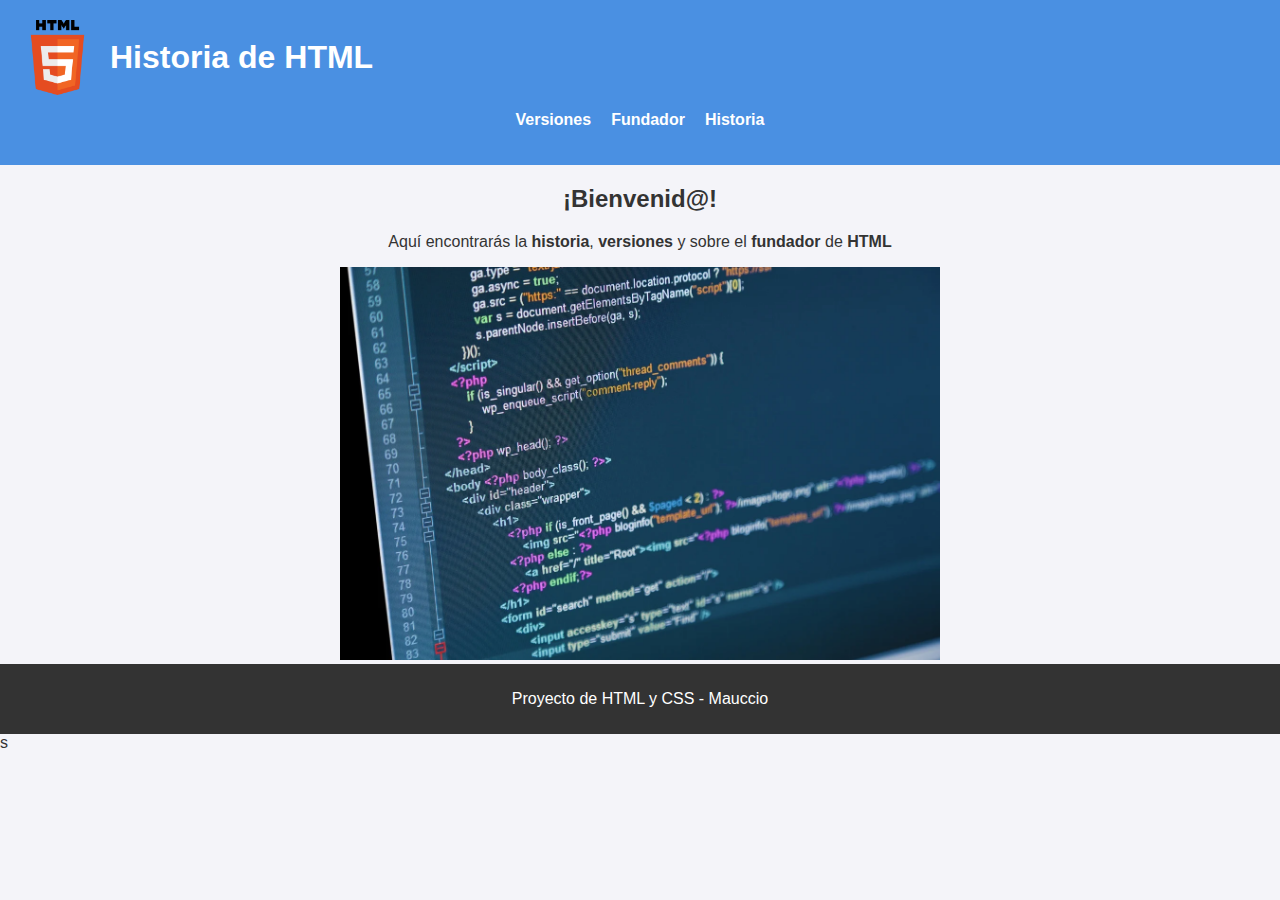
<file: index.html>
<!DOCTYPE html>
<html lang="es">
<head>
  <meta charset="UTF-8">
  <title>Historia de HTML</title>
  <link rel="stylesheet" href="css/styles.css">
</head>
<body>
  <header>
    <div class="logo-titulo">
      <img src="img/htmllogo.png" alt="Logo HTML" class="logo">
      <h1>Historia de HTML</h1>
    </div>
    <nav>
      <ul>
        <li><a href="versiones.html">Versiones</a></li>
        <li><a href="fundador.html">Fundador</a></li>
        <li><a href="historia.html">Historia</a></li>
      </ul>
    </nav>
  </header>
  <div style="text-align:center;">
    <h2>¡Bienvenid@!</h2>
    <p>Aquí encontrarás la <strong>historia</strong>, <strong>versiones</strong> y sobre el <strong>fundador</strong> de <strong>HTML</strong></p>
    <img src="img/htmlcode.webp" alt="HTML Código" width="600">
  </div>
  <footer>
    <p>Proyecto de HTML y CSS - Mauccio</p>
  </footer>s
</body>
</html>
</file>
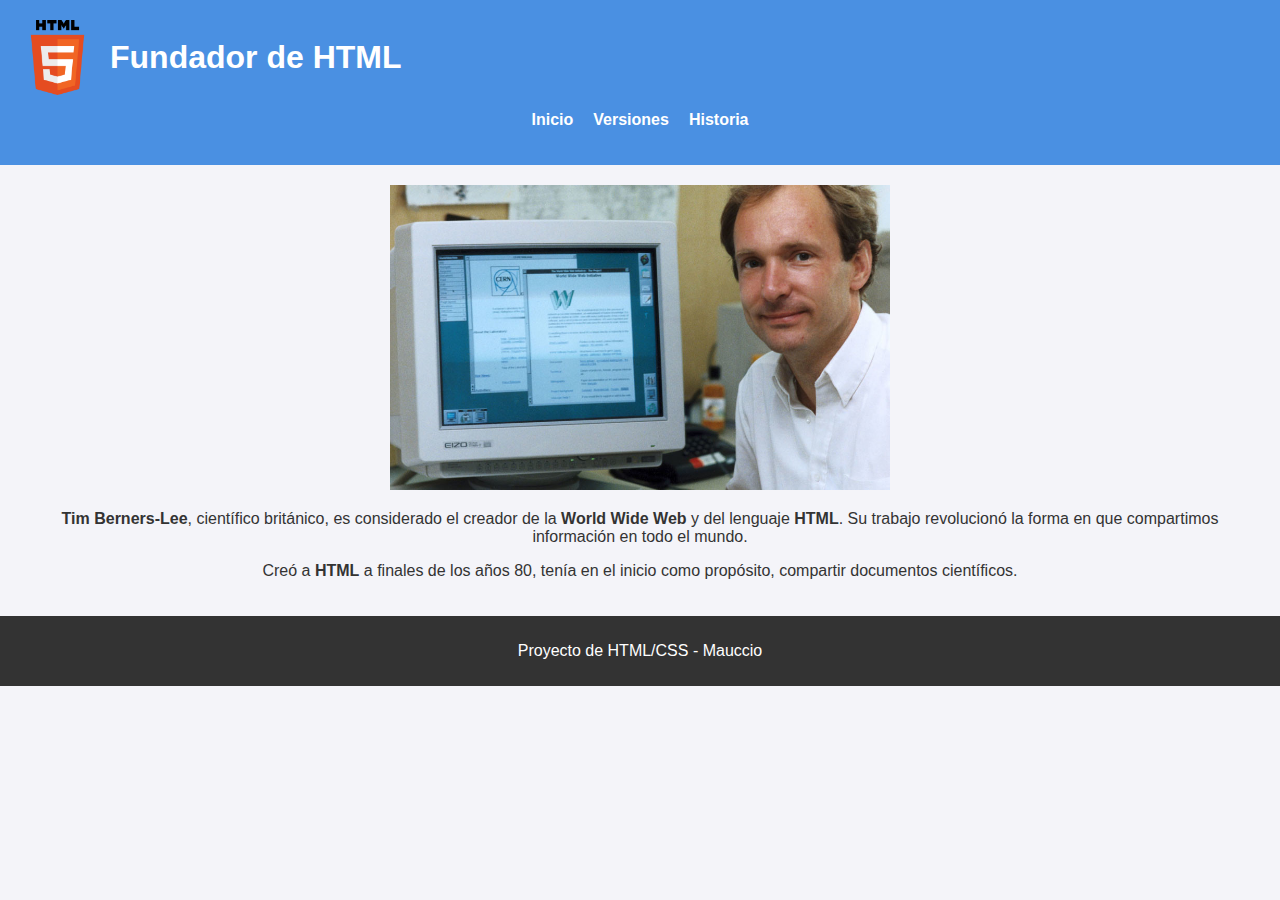
<file: fundador.html>
<!DOCTYPE html>
<html lang="es">
<head>
  <meta charset="UTF-8">
  <title>Fundador de HTML</title>
  <link rel="stylesheet" href="css/styles.css">
</head>
<body>
  <header>
    <div class="logo-titulo">
      <img src="img/htmllogo.png" alt="Logo HTML" class="logo">
      <h1>Fundador de HTML</h1>
    </div>
    <nav>
      <ul>
        <li><a href="index.html">Inicio</a></li>
        <li><a href="versiones.html">Versiones</a></li>
        <li><a href="historia.html">Historia</a></li>
      </ul>
    </nav>
  </header>
    <main>
      <div style="text-align:center;">
        <img src="img/tim.jpg" alt="Tim Berners-Lee" width="500">
        <p><strong>Tim Berners-Lee</strong>, científico británico, es considerado el creador de la <strong>World Wide Web</strong> y del lenguaje <strong>HTML</strong>. 
        Su trabajo revolucionó la forma en que compartimos información en todo el mundo.</p>
        <p>Creó a <strong>HTML</strong> a finales de los años 80, tenía en el inicio como propósito, compartir documentos científicos.</p>
      </div>
    </main>
  </body>
  <footer>
    <p>Proyecto de HTML/CSS - Mauccio</p>
  </footer>
</html>
</file>
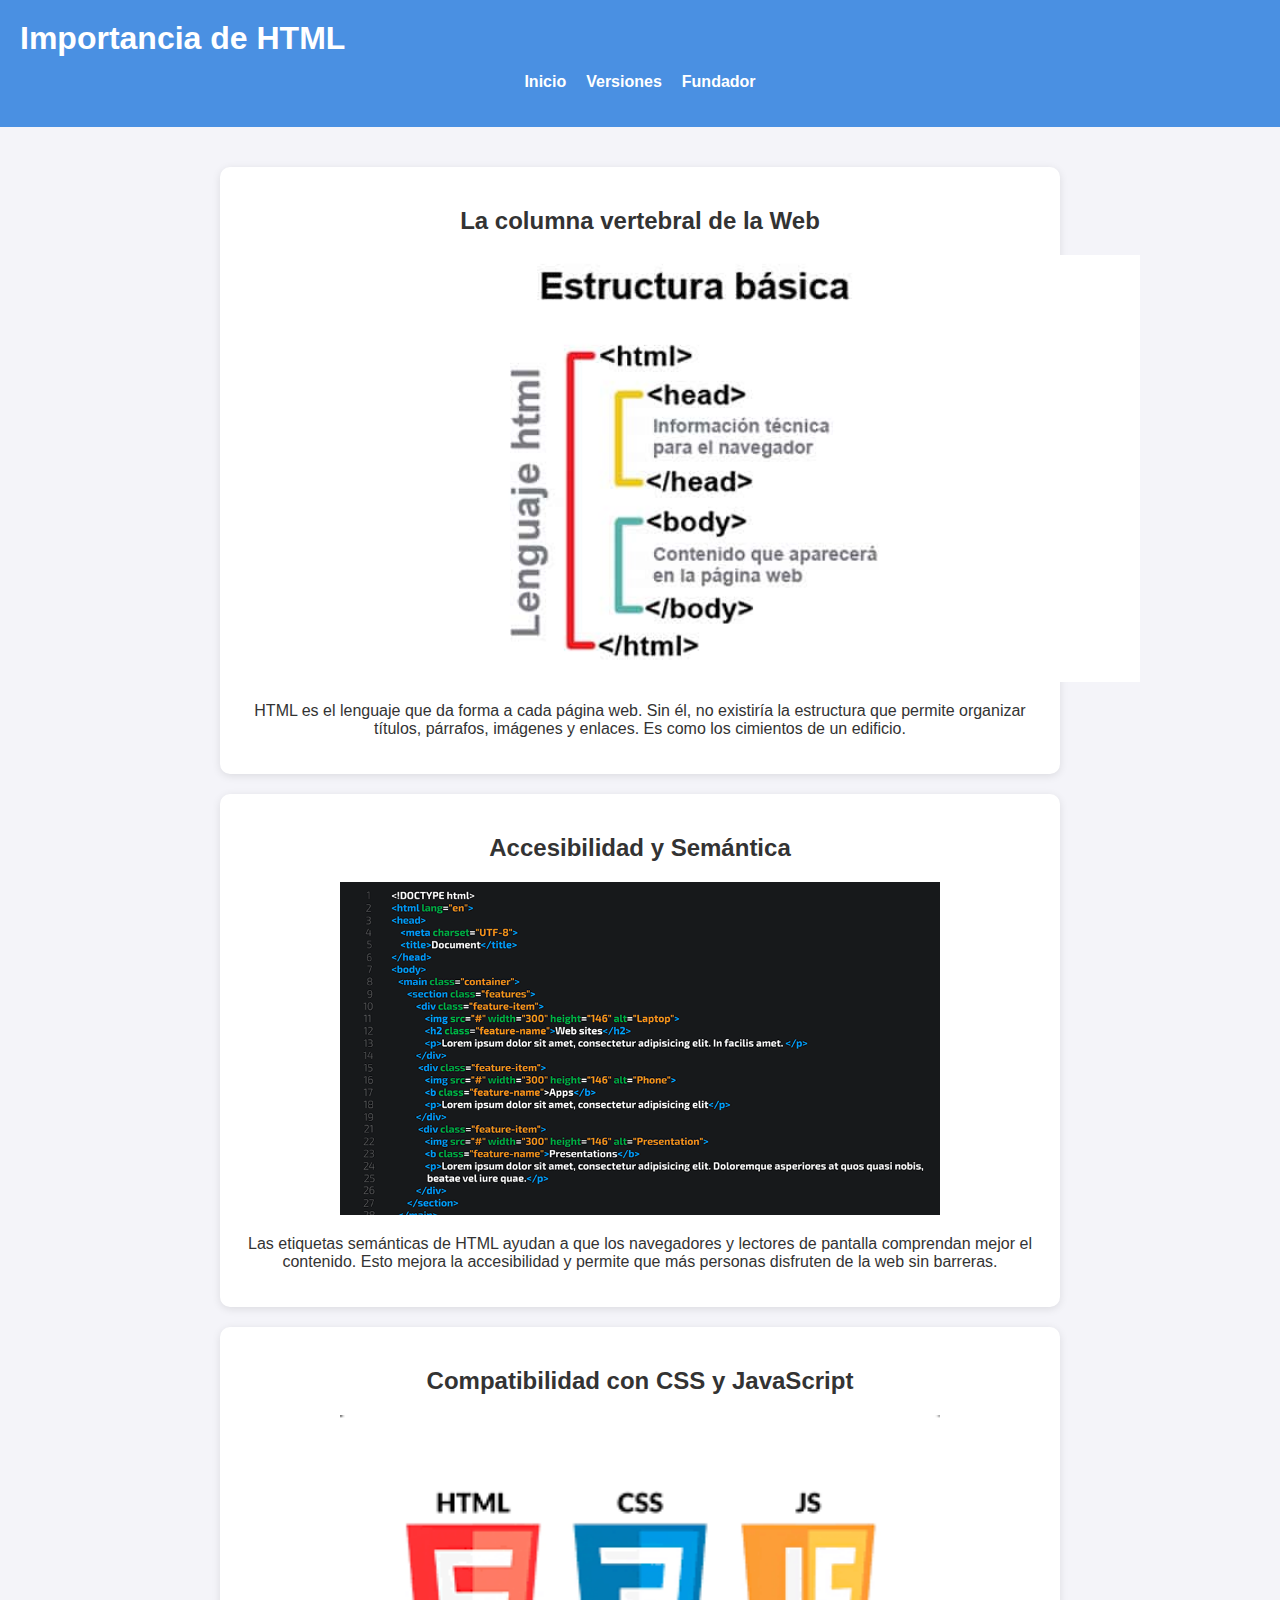
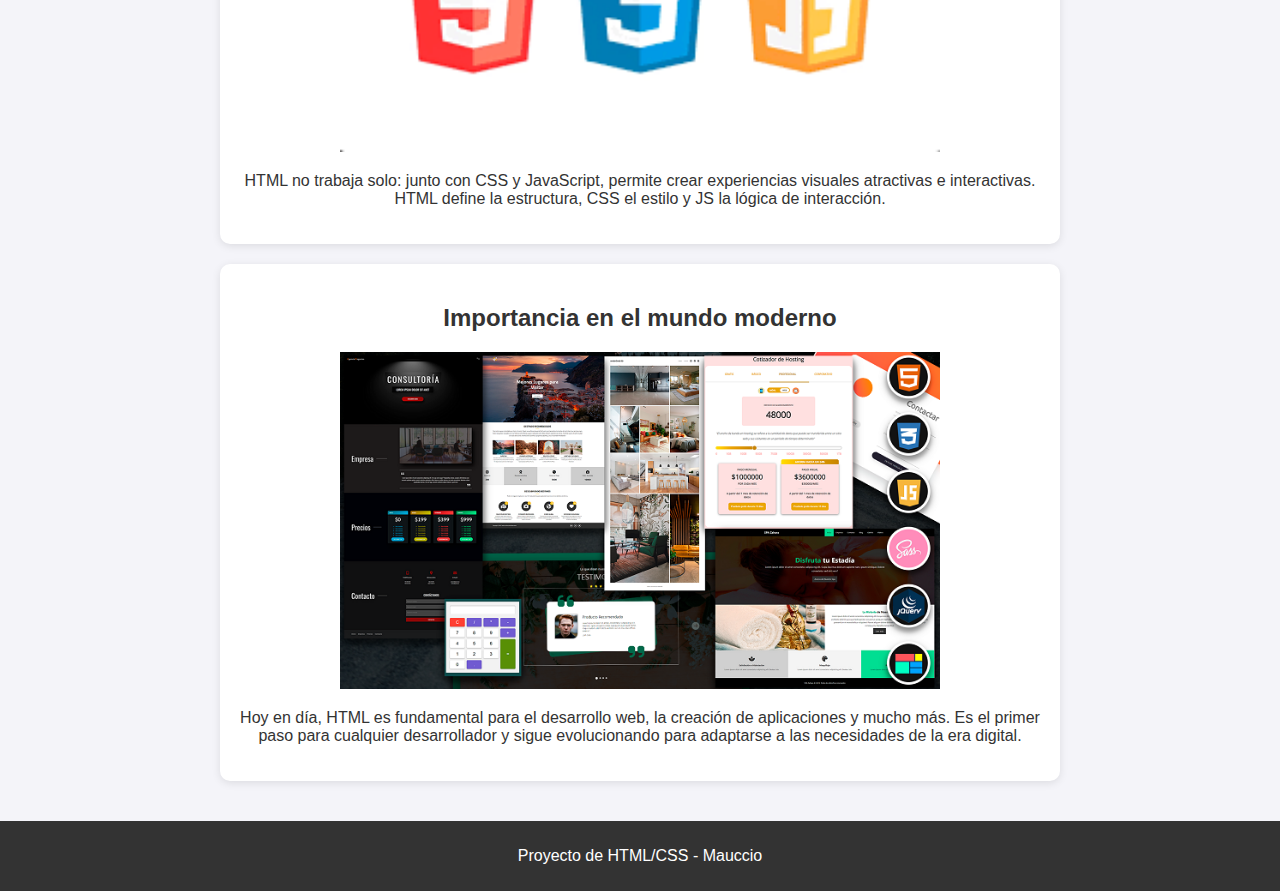
<file: historia.html>
<!DOCTYPE html>
<html lang="es">
<head>
  <meta charset="UTF-8">
  <title>Importancia de HTML</title>
  <link rel="stylesheet" href="css/styles.css">
</head>
<body>
  <header>
    <h1>Importancia de HTML</h1>
    <nav>
      <ul>
        <li><a href="index.html">Inicio</a></li>
        <li><a href="versiones.html">Versiones</a></li>
        <li><a href="fundador.html">Fundador</a></li>
      </ul>
    </nav>
  </header>

  <main>
    <section class="card">
      <h2>La columna vertebral de la Web</h2>
      <img src="img/html-structure.jpg" alt="Estructura HTML" width="900">
      <p>HTML es el lenguaje que da forma a cada página web. Sin él, no existiría la estructura que permite organizar títulos, párrafos, imágenes y enlaces. Es como los cimientos de un edificio.</p>
    </section>

    <section class="card">
      <h2>Accesibilidad y Semántica</h2>
      <img src="img/html-accesibility.webp" alt="Accesibilidad en HTML" width="600">
      <p>Las etiquetas semánticas de HTML ayudan a que los navegadores y lectores de pantalla comprendan mejor el contenido. Esto mejora la accesibilidad y permite que más personas disfruten de la web sin barreras.</p>
    </section>

    <section class="card">
      <h2>Compatibilidad con CSS y JavaScript</h2>
      <img src="img/html-css-js.png" alt="HTML con CSS y JS" width="600">
      <p>HTML no trabaja solo: junto con CSS y JavaScript, permite crear experiencias visuales atractivas e interactivas. HTML define la estructura, CSS el estilo y JS la lógica de interacción.</p>
    </section>

    <section class="card">
      <h2>Importancia en el mundo moderno</h2>
      <img src="img/html-modern.png" alt="HTML moderno" width="600">
      <p>Hoy en día, HTML es fundamental para el desarrollo web, la creación de aplicaciones y mucho más. Es el primer paso para cualquier desarrollador y sigue evolucionando para adaptarse a las necesidades de la era digital.</p>
    </section>
  </main>
  <footer>
    <p>Proyecto de HTML/CSS - Mauccio</p>
  </footer>
</body>
</html>
</file>
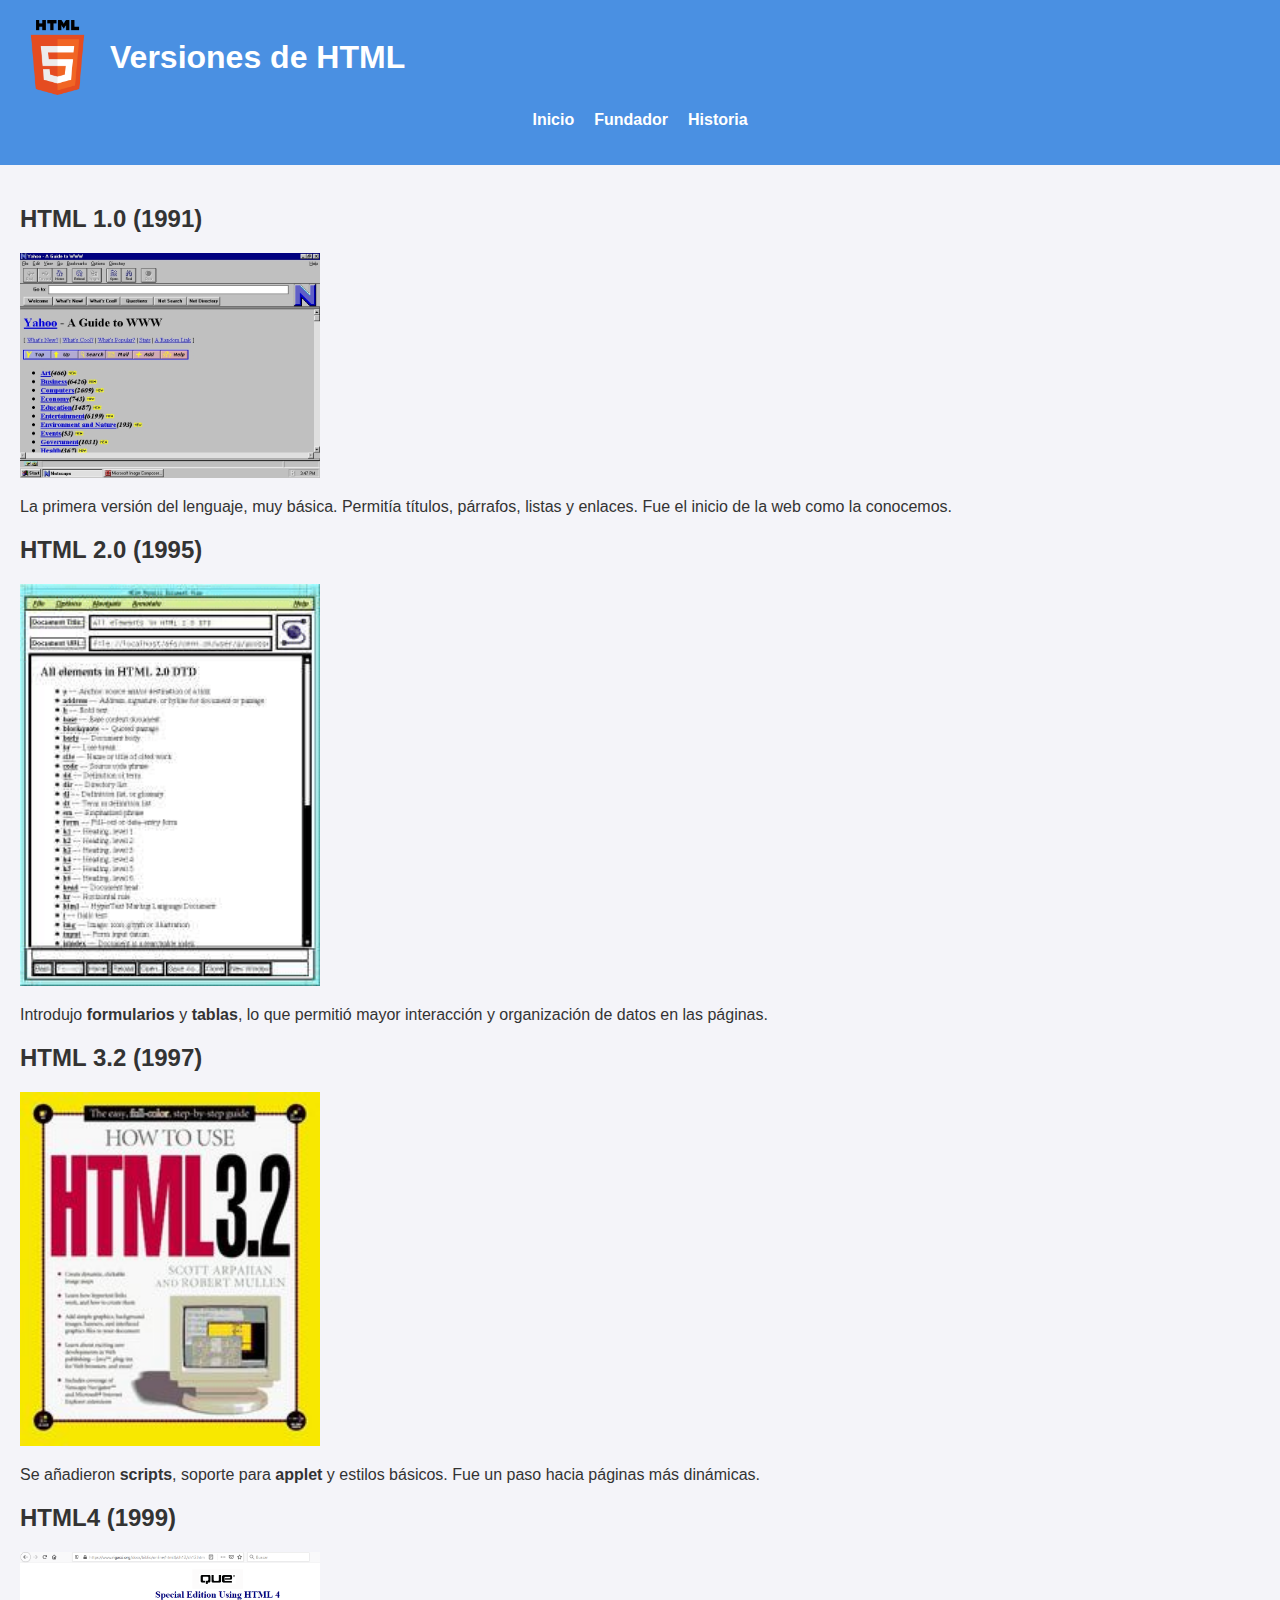
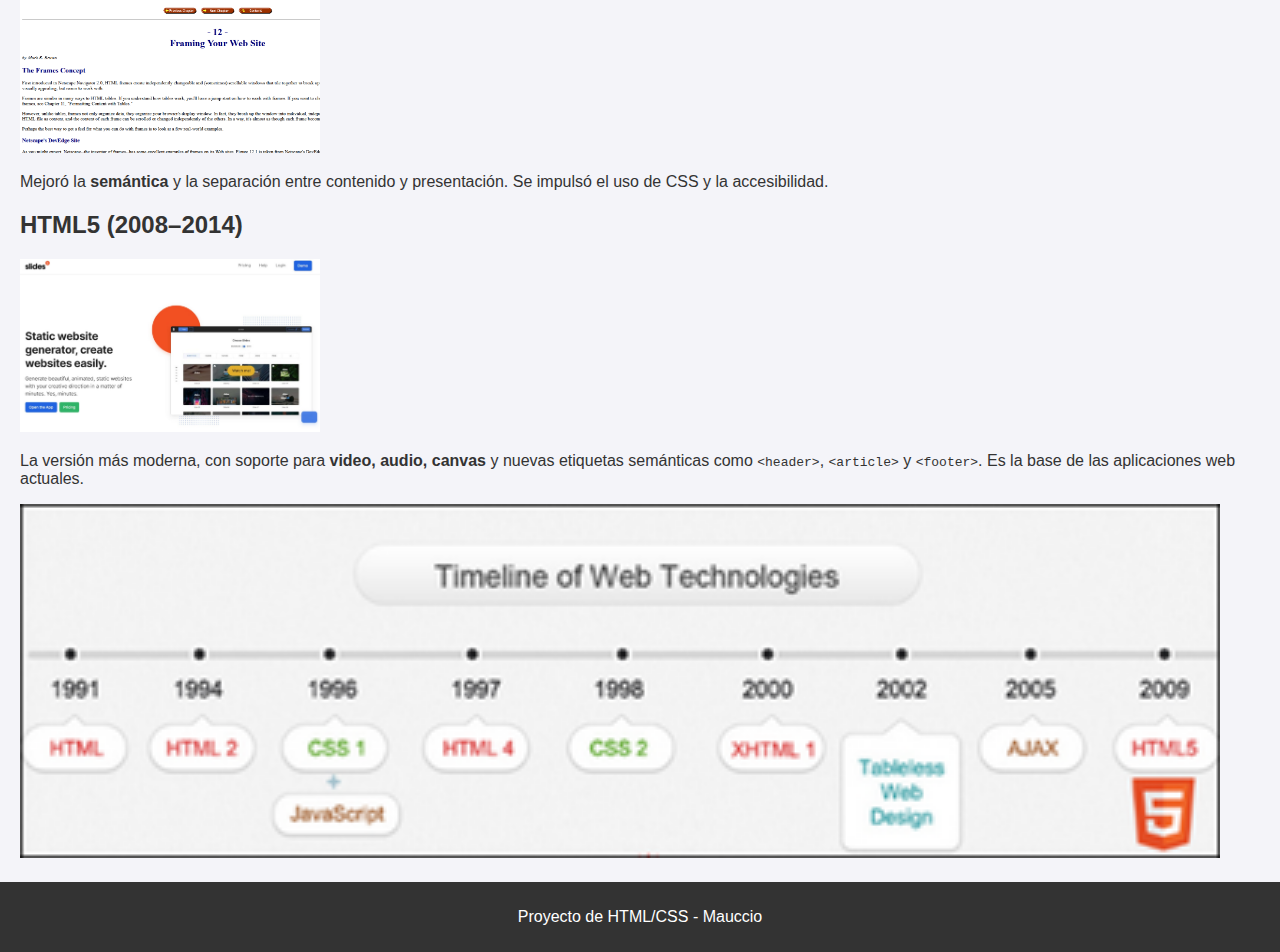
<file: versiones.html>
<!DOCTYPE html>
<html lang="es">
<head>
  <meta charset="UTF-8">
  <title>Versiones de HTML</title>
  <link rel="stylesheet" href="css/styles.css">
</head>
<body>
  <header>
    <div class="logo-titulo">
      <img src="img/htmllogo.png" alt="Logo HTML" class="logo">
      <h1>Versiones de HTML</h1>
    </div>
    <nav>
      <ul>
        <li><a href="index.html">Inicio</a></li>
        <li><a href="fundador.html">Fundador</a></li>
        <li><a href="historia.html">Historia</a></li>
      </ul>
    </nav>
  </header>
  <main>
    <section>
      <h2>HTML 1.0 (1991)</h2>
      <img src="img/html1.jpg" alt="Ejemplo HTML 1.0" width="300">
      <p>La primera versión del lenguaje, muy básica. Permitía títulos, párrafos, listas y enlaces. Fue el inicio de la web como la conocemos.</p>
    </section>
    <section>
      <h2>HTML 2.0 (1995)</h2>
      <img src="img/html2.png" alt="Ejemplo HTML 2.0" width="300">
      <p>Introdujo <strong>formularios</strong> y <strong>tablas</strong>, lo que permitió mayor interacción y organización de datos en las páginas.</p>
    </section>
    <section>
      <h2>HTML 3.2 (1997)</h2>
      <img src="img/html3.jpeg" alt="Ejemplo HTML 3.2" width="300">
      <p>Se añadieron <strong>scripts</strong>, soporte para <strong>applet</strong> y estilos básicos. Fue un paso hacia páginas más dinámicas.</p>
    </section>
    <section>
      <h2>HTML4 (1999)</h2>
      <img src="img/html4.png" alt="Ejemplo HTML 4" width="300">
      <p>Mejoró la <strong>semántica</strong> y la separación entre contenido y presentación. Se impulsó el uso de CSS y la accesibilidad.</p>
    </section>
    <section>
      <h2>HTML5 (2008–2014)</h2>
      <img src="img/html5.jpg" alt="Ejemplo HTML 5" width="300">
      <p>La versión más moderna, con soporte para <strong>video, audio, canvas</strong> y nuevas etiquetas semánticas como <code>&lt;header&gt;</code>, <code>&lt;article&gt;</code> y <code>&lt;footer&gt;</code>. Es la base de las aplicaciones web actuales.</p>
    </section>
    <section>
      <img src="img/timeline.png" alt="Linea de Tiempo" width="1200">
    </section>
  </main>
  <footer>
    <p>Proyecto de HTML/CSS - Mauccio</p>
  </footer>
</body>
</html>
</file>
<file: css/styles.css>
body {
  font-family: Arial, sans-serif;
  margin: 0;
  background: #f4f4f9;
  color: #333;
}

header {
  background: #4a90e2;
  color: white;
  padding: 20px;
}

.card {
  background: white;
  padding: 20px;
  margin: 20px auto;
  border-radius: 10px;
  box-shadow: 0 2px 8px rgba(0,0,0,0.1);
  max-width: 800px;
  text-align: center;
}

.logo-titulo {
  display: flex;
  align-items: center;
  gap: 15px; 
  justify-content: flex-start;
}

.logo {
  width: 75px; 
  height: auto;
}

header h1 {
  margin: 0;
}

nav ul {
  list-style: none;
  padding: 0;
  display: flex;
  justify-content: center;
  gap: 20px;
}

nav a {
  color: white;
  text-decoration: none;
  font-weight: bold;
}

main {
  padding: 20px;
}

footer {
  background: #333;
  color: white;
  text-align: center;
  padding: 10px;
}
</file>
